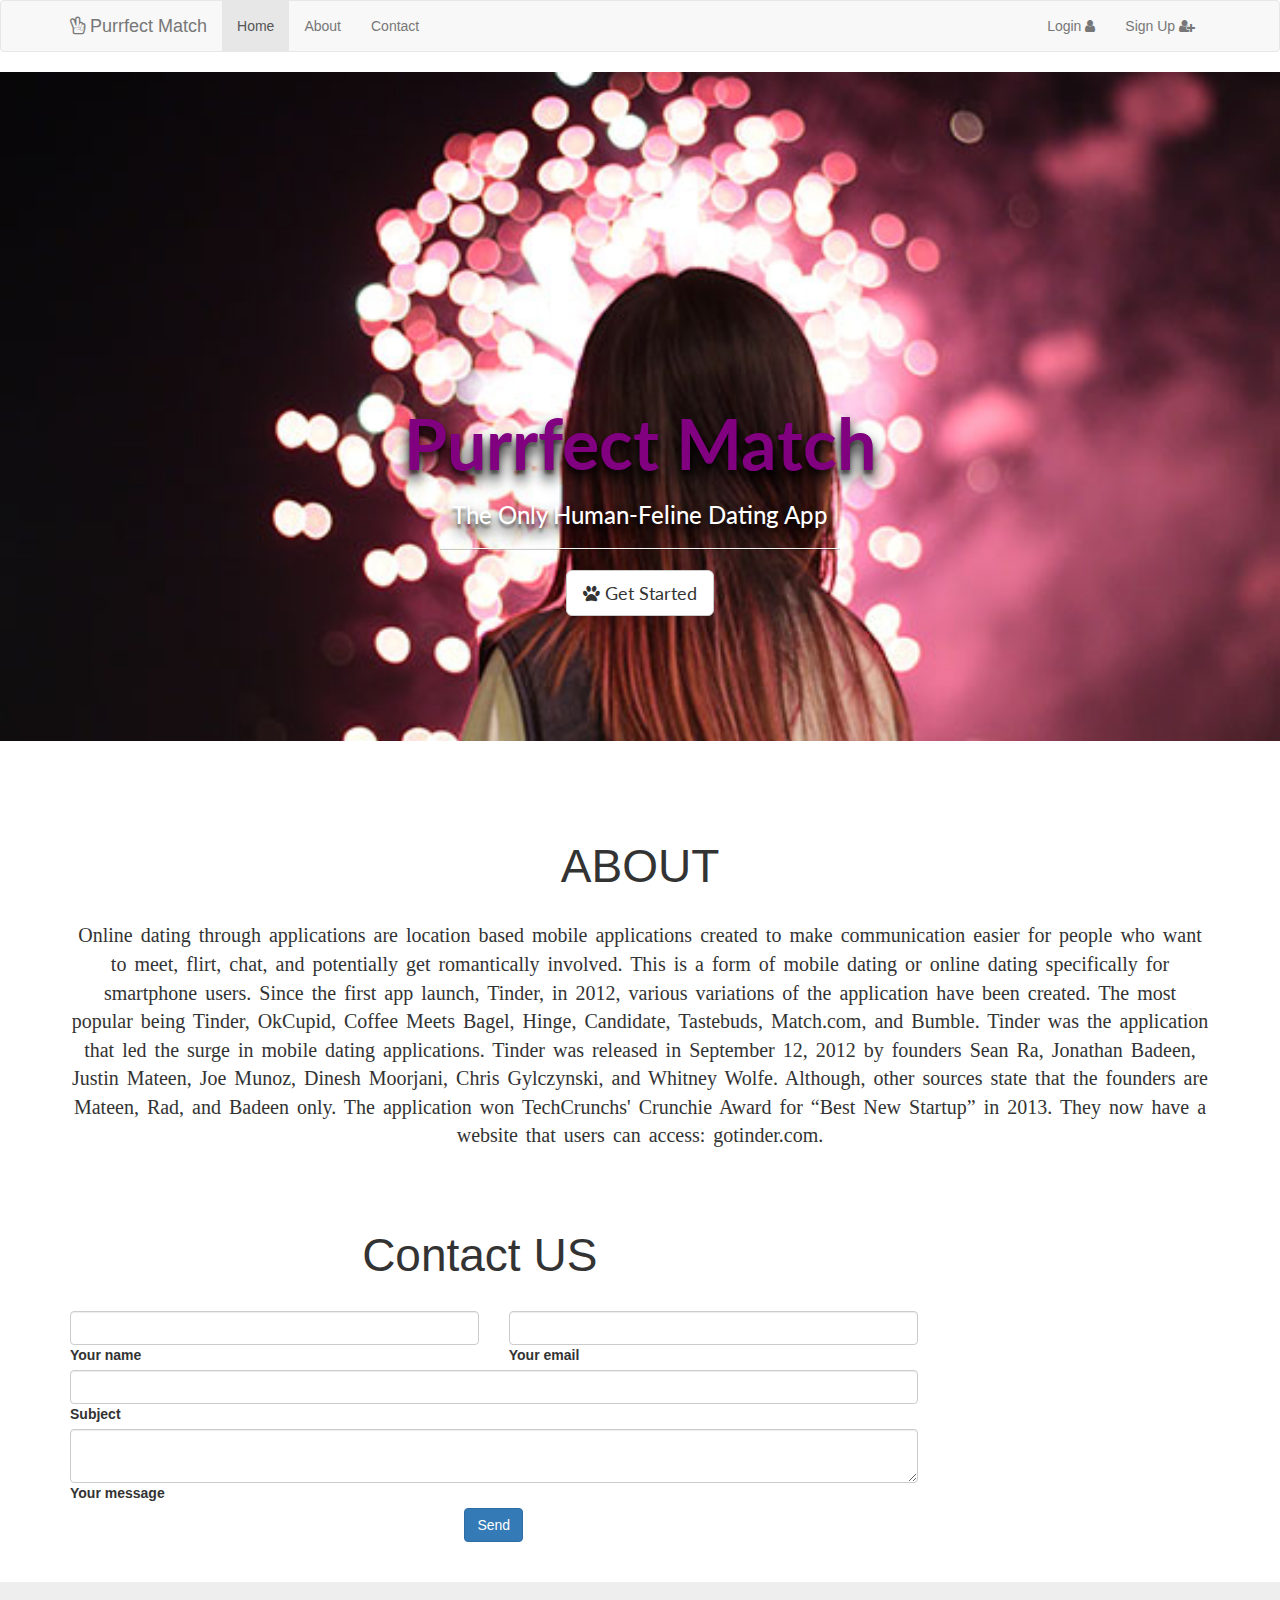
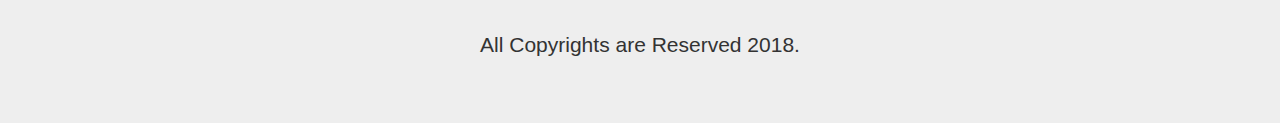
<file: index.html>
<!DOCTYPE html>
<html>
<head>
	<title></title>
	<link rel="stylesheet" href="https://maxcdn.bootstrapcdn.com/bootstrap/3.3.7/css/bootstrap.min.css">
	<link rel="stylesheet" type="text/css" href="https://fonts.googleapis.com/css?family=Lato:400,700' ">
	<link rel="stylesheet" href="https://cdnjs.cloudflare.com/ajax/libs/font-awesome/4.7.0/css/font-awesome.min.css">
	<link rel="stylesheet" type="text/css" href="index_style.css">
	
</head>
<body>

	<nav class="navbar navbar-default navbar-top-fixed">
  <div class="container">
    <!-- Brand and toggle get grouped for better mobile display -->
    <div class="navbar-header">
      <button type="button" class="navbar-toggle collapsed" data-toggle="collapse" data-target="#bs-example-navbar-collapse-1" aria-expanded="false">
        <span class="sr-only">Toggle navigation</span>
        <span class="icon-bar"></span>
        <span class="icon-bar"></span>
        <span class="icon-bar"></span>
      </button>
      <a class="navbar-brand" href="#"><i class="fa fa-hand-peace-o"></i> Purrfect Match</a>
    </div>

    <!-- Collect the nav links, forms, and other content for toggling -->
    <div class="collapse navbar-collapse" id="bs-example-navbar-collapse-1">
      <ul class="nav navbar-nav">
        <li class="active"><a href="#">Home </a></li>
        
        <li><a href="#ab">About</a></li>
        <li><a href="#con">Contact</a></li>
        
      </ul>
      <ul class="nav navbar-nav navbar-right">
			<li><a href="login.html">Login <i class="fa fa-user"></i></a></li>
			<li><a href="signup.html"> Sign Up  <i class="fa fa-user-plus"></i></a></li>
	</ul>		
    </div><!-- /.navbar-collapse -->
  </div><!-- /.container -->
</nav>

   




	<div class="container-fluid pink">
		 <div class="row">
		 	<div class="col-lg-12">
		 		<div id="content">
		 	 	<h1>Purrfect Match</h1>
		 		<h3>The Only Human-Feline Dating App</h3>
		 		<hr>
		 		<button class="btn btn-default btn-lg"><i class="fa fa-paw"></i>   Get Started</button>
		 	</div>
		 </div>
	</div>
	</div>
   

   <br><br><br><br>
<div class="container">
<div class="row">
	<div class="col-lg-12">
		<div id="ab">
		<h2 style="font-size: 46px;text-align: center;font-weight: 20px;">ABOUT</h2><br>
	</div>
   	<div id="aa">Online dating through applications are location based mobile applications created to make communication easier for people who want to meet, flirt, chat, and potentially get romantically involved. This is a form of mobile dating or online dating specifically for smartphone users. Since the first app launch, Tinder, in 2012, various variations of the application have been created. The most popular being Tinder, OkCupid, Coffee Meets Bagel, Hinge, Candidate, Tastebuds, Match.com, and Bumble.
   	Tinder was the application that led the surge in mobile dating applications. Tinder was released in September 12, 2012 by founders Sean Ra, Jonathan Badeen, Justin Mateen, Joe Munoz, Dinesh Moorjani, Chris Gylczynski, and Whitney Wolfe. Although, other sources state that the founders are Mateen, Rad, and Badeen only. The application won TechCrunchs' Crunchie Award for “Best New Startup” in 2013. They now have a website that users can access: gotinder.com.</div>
   </div>
</div>
</div>

<br><br><br>


<!--Section: Contact v.2-->
<div class="container">
<section class="section">

    <!--Section heading-->
    
    <!--Section description-->
    

    <div class="row">

        <!--Grid column-->
        <div class="col-md-9 mb-md-0 mb-5">
            <form id="contact-form" name="contact-form"  method="POST">

                <!--Grid row-->
                <div class="row">
                	<div id="con">
    <h2 style="font-size: 46px;font-weight: 20px; margin-left: 35%;">Contact US</h2><br>
</div>

                    <!--Grid column-->
                    <div class="col-md-6">
                        <div class="md-form mb-0">
                            <input type="text" id="name" name="name" class="form-control">
                            <label for="name" class="">Your name</label>
                        </div>
                    </div>
                    <!--Grid column-->

                    <!--Grid column-->
                    <div class="col-md-6">
                        <div class="md-form mb-0">
                            <input type="text" id="email" name="email" class="form-control">
                            <label for="email" class="">Your email</label>
                        </div>
                    </div>
                    <!--Grid column-->

                </div>
                <!--Grid row-->

                <!--Grid row-->
                <div class="row">
                    <div class="col-md-12">
                        <div class="md-form mb-0">
                            <input type="text" id="subject" name="subject" class="form-control">
                            <label for="subject" class="">Subject</label>
                        </div>
                    </div>
                </div>
                <!--Grid row-->

                <!--Grid row-->
                <div class="row">

                    <!--Grid column-->
                    <div class="col-md-12">

                        <div class="md-form">
                            <textarea type="text" id="message" name="message" rows="2" class="form-control md-textarea"></textarea>
                            <label for="message">Your message</label>
                        </div>

                    </div>
                </div>
                <!--Grid row-->

            </form>

            <div class="text-center text-md-left">
                <a class="btn btn-primary" onclick="document.getElementById('contact-form').submit();">Send</a>
            </div>
            <div class="status"></div>
        </div>
        <!--Grid column-->

        

    </div>

</section>
</div>
<!--Section: Contact v.2-->
  <br><br>
	<div class="jumbotron">
<p style="text-align: center;">All Copyrights are Reserved 2018.</p>
</div>




	<script src="https://ajax.googleapis.com/ajax/libs/jquery/3.3.1/jquery.min.js"></script>
	<script src="https://maxcdn.bootstrapcdn.com/bootstrap/3.3.7/js/bootstrap.min.js"></script>

</body>
</html>
</file>
<file: index_style.css>
.pink{
			background: url("blog-image-1.jpg");
			background-size: cover;
			background-position: center;
			font-family: Lato;
		}
         h1{
			color: purple;
			font-size: 5em;
			font-weight: 700;


		}
		hr{
			width: 400px;
			border-top: 1px solid #f8f8f8;
			border-bottom: 1px solid rgba(0,0,0,0.2);
		}

		#content{
			padding-top: 25%;
			padding-bottom: 10%;
			text-align: center;

			text-shadow: 0px 4px 3px rgba(0,0,0,0.4),0px 8px 13px rgba(0,0,0.1), 0px 18px 13px rgba(0,0,0,0.1); 
		}
		html{
			height: 100%;
		}
		
		 h3{
			color: white;
			font-weight: 500;
		}
		.footer{
			width: 100%;
			
			background:  #2c3e50;
			text-align: center;
			font-size: 15px;
			color: black;
			margin-top: 10%;
			padding-bottom: 7px;

		}
		#aa{
			font-size: 20px;
    text-align: center;
    font-family: 'Dancing Script',cursive;
    word-spacing: 3px;
		}
</file>
